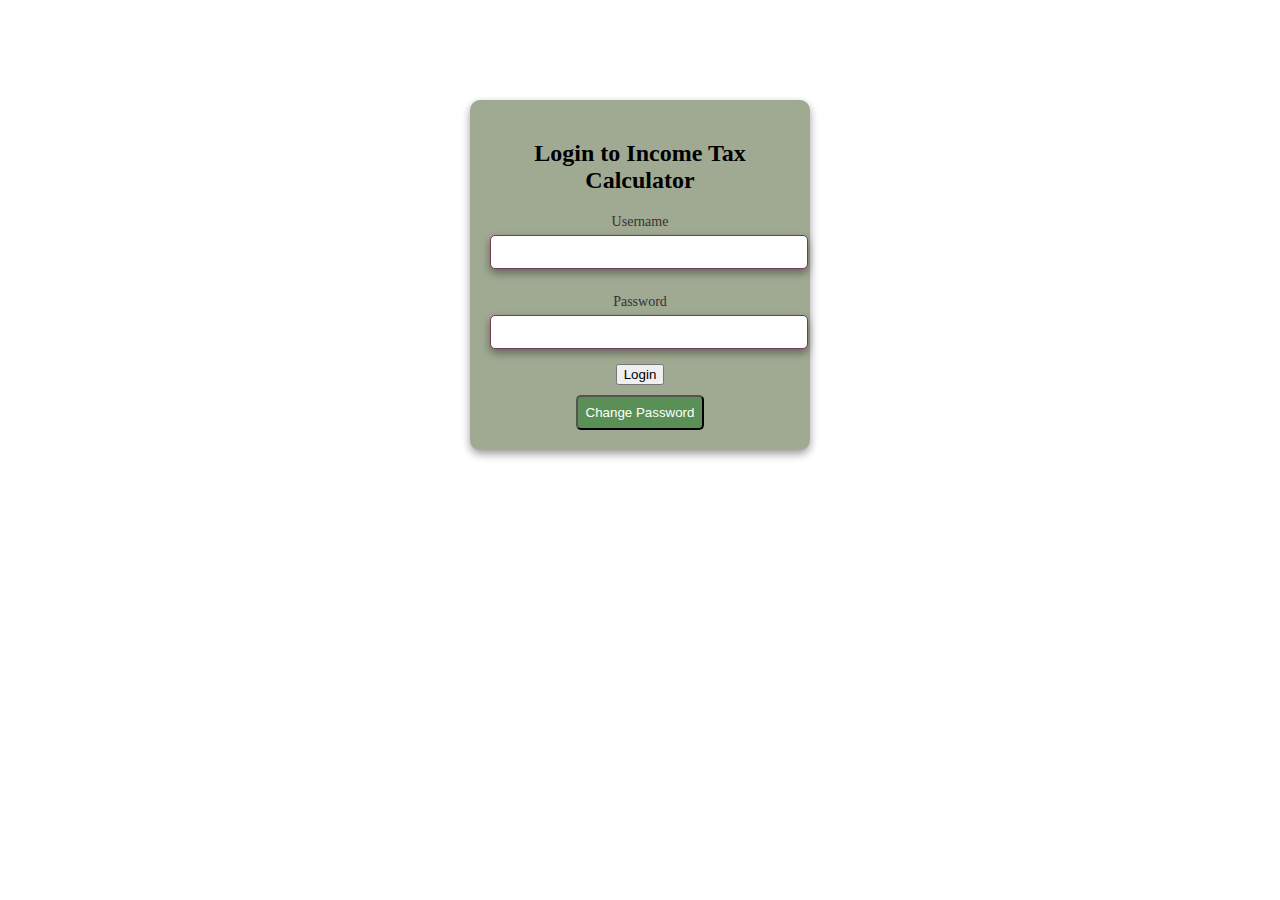
<file: index.html>
<!DOCTYPE html>
<html lang="en">
<head>
    <meta charset="UTF-8">
    <meta name="viewport" content="width=device-width, initial-scale=1.0">
    <title>Login - Income Tax Calculator | 75BN BSF</title>
    <link rel="stylesheet" href="loginstyle.css">
    <link rel="icon" href="/icon.ico" type="image/x-icon">
</head>
<body>
    <div class="login-container">
        <h2>Login to Income Tax Calculator</h2>
        <form id="loginForm" onsubmit="handleLogin(event)">
            <div class="form-group">
                <label for="username">Username</label>
                <input type="text" id="username" name="username" required>
            </div>
            
            <div class="form-group">
                <label for="password">Password</label>
                <input type="password" id="password" name="password" required>
            </div>
            
            <button type="submit" class="login-btn">Login</button>
        </form>
        <button onclick="openChangePasswordModal()" class="change-password-btn">Change Password</button>
    </div>

    <div id="changePasswordModal" class="modal">
        <div class="modal-content">
            <button class="close" onclick="closeChangePasswordModal()">&times;</button>
            <h2>Change Password</h2>
            <form id="changePasswordForm" onsubmit="handleChangePassword(event)">
                <div class="form-group">
                    <label for="oldPassword">Old Password</label>
                    <input type="password" id="oldPassword" name="oldPassword" required>
                </div>

                <div class="form-group">
                    <label for="newPassword">New Password</label>
                    <input type="password" id="newPassword" name="newPassword" required>
                </div>

                <div class="form-group">
                    <label for="confirmPassword">Confirm New Password</label>
                    <input type="password" id="confirmPassword" name="confirmPassword" required>
                </div>

                <button type="submit" class="change-password-submit">Change Password</button>
            </form>
        </div>
    </div>

    <script src="login.js"></script>
</body>
</html>
</file>
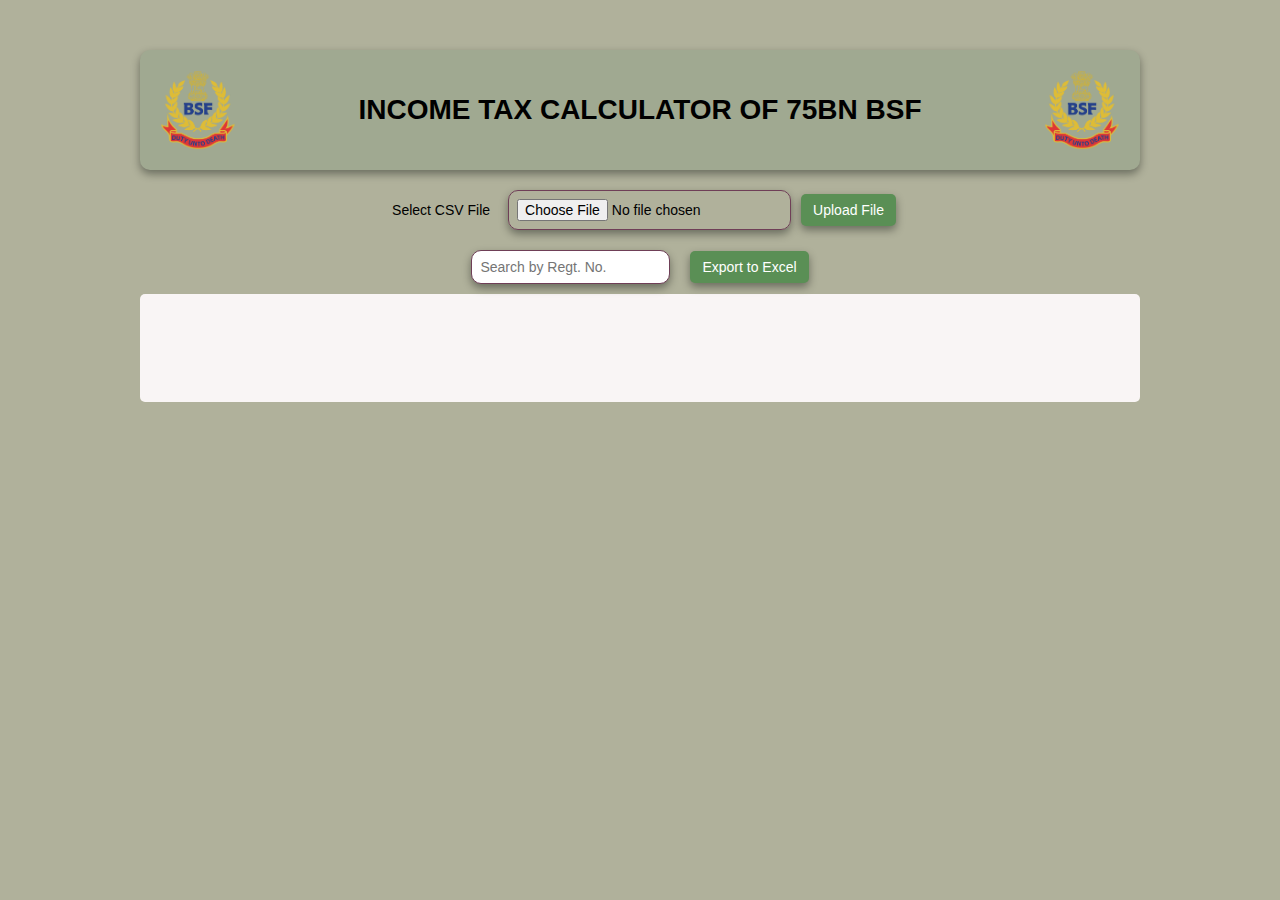
<file: calculator.html>
<!DOCTYPE html>
<html lang="en">
<head>
    <meta charset="UTF-8">
    <meta name="viewport" content="width=device-width, initial-scale=1.0">
    <title>Income Tax Calculator of 75BN BSF</title>
    <link rel="stylesheet" href="style.css">
    <script src="papaparse.min.js"></script>
    <script src="xlsx.full.min.js"></script>
</head>
<body>
    <div class="container">
        <div class="header">
            <img src="bsf-logo.png" alt="BSF Logo" class="logo">
            <h1>INCOME TAX CALCULATOR OF 75BN BSF</h1>
            <img src="bsf-logo.png" alt="BSF Logo" class="logo">
        </div>
        
        <div class="upload-section">
            <label class="upload-label">Select CSV File</label>
            <input type="file" id="csvFile" accept=".csv">
            <button onclick="uploadFile()">Upload File</button>
        </div>
        
        <div class="search-section" style="display: flex; align-items: center;">
            <input type="text" id="searchInput" placeholder="Search by Regt. No." onkeyup="search()">
            <button onclick="exportToExcel()" style="margin-left: 10px;">Export to Excel</button>
        </div>
        
        <div class="result" id="result">
            <!-- Results will be displayed here -->
        </div>
    </div>

    <script src="script.js"></script>
</body>
</html>
</file>
<file: loginstyle.css>
/* Login Page Styles */
.login-container {
    width: 300px;
    margin: 100px auto;
    padding: 20px;
    text-align: center;
    background-color: #a0a991;
    border-radius: 10px;
    box-shadow: 0 4px 8px rgba(3, 8, 5, 0.4);
}

.login-container h2 {
    color: black;
    font-size: 24px;
}

.login-container label {
    display: block;
    margin: 10px 0 5px;
    font-size: 14px;
    color: #333;
}

.login-container input[type="text"], .login-container input[type="password"] {
    width: 100%;
    padding: 8px;
    font-size: 14px;
    border-radius: 5px;
    box-shadow: 0 4px 8px rgba(3, 8, 5, 0.4);
    border: 1px solid #6f3f57;
    margin-bottom: 15px;
}

.change-password-btn {
    margin-top: 10px;
    background-color: #5a8f55;
    color: white;
    padding: 8px;
    border-radius: 5px;
    cursor: pointer;
} /* Modal Styles */
.modal {
    display: none;
    position: fixed;
    top: 0;
    left: 0;
    width: 100%;
    height: 100%;
    background-color: rgba(0, 0, 0, 0.6);
    align-items: center;
    justify-content: center;
}

.modal-content {
    width: 300px;
    padding: 20px;
    background-color: white;
    border-radius: 10px;
    position: relative;
}

.modal-content h2 {
    font-size: 18px;
    margin-bottom: 10px;
}

.modal-content .close {
    position: absolute;
    top: 10px;
    right: 15px;
    font-size: 20px;
    cursor: pointer;
}
</file>
<file: style.css>
body {
    font-family: Arial, sans-serif;
    background-color: #b0b19b;
    margin: 0;
    padding: 0;
}

.container {
    width: 100%;
    max-width: 1000px;
    margin: 0 auto;
    text-align: center;
    padding-top: 50px;
}

.header {
    display: flex;
    justify-content: space-between;
    align-items: center;
    background-color: #a0a991;
    padding: 20px;
    border-radius: 10px;
    box-shadow: 0 4px 8px rgba(3, 8, 5, 0.4);
}

.header h1 {
    color: black;
    font-size: 28px;
    font-weight: bold;
    margin: 0;
}

.logo {
    height: 80px;
    width: auto;
}

.upload-section, .search-section {
    margin-top: 20px;
    display: flex;
    justify-content: center;
    align-items: center;
}

.upload-label {
    padding: 8px;
    font-size: 14px;
    margin-right: 10px;
}

input[type="file"], input[type="text"] {
    padding: 8px;
    font-size: 14px;
    border-radius: 10px;
    box-shadow: 0 4px 8px rgba(3, 8, 5, 0.4);
    border: 1px solid #6f3f57;
    margin-right: 10px;
}

button {
    padding: 8px 12px;
    font-size: 14px;
    border: none;
    border-radius: 5px;
    box-shadow: 0 4px 8px rgba(3, 8, 5, 0.4);
    background-color: #5a8f55;
    color: white;
    cursor: pointer;
}

button:hover {
    background-color: #4d7748;
}

.result {
    margin-top: 10px;
    background-color: #f9f5f5;
    padding: 4px;
    border: 5px;
    border-radius: 5px;
    min-height: 100px;
    font-size: 16px;
    color: #333;
}

.green-text {
    color: #9d7758;
}
</file>
